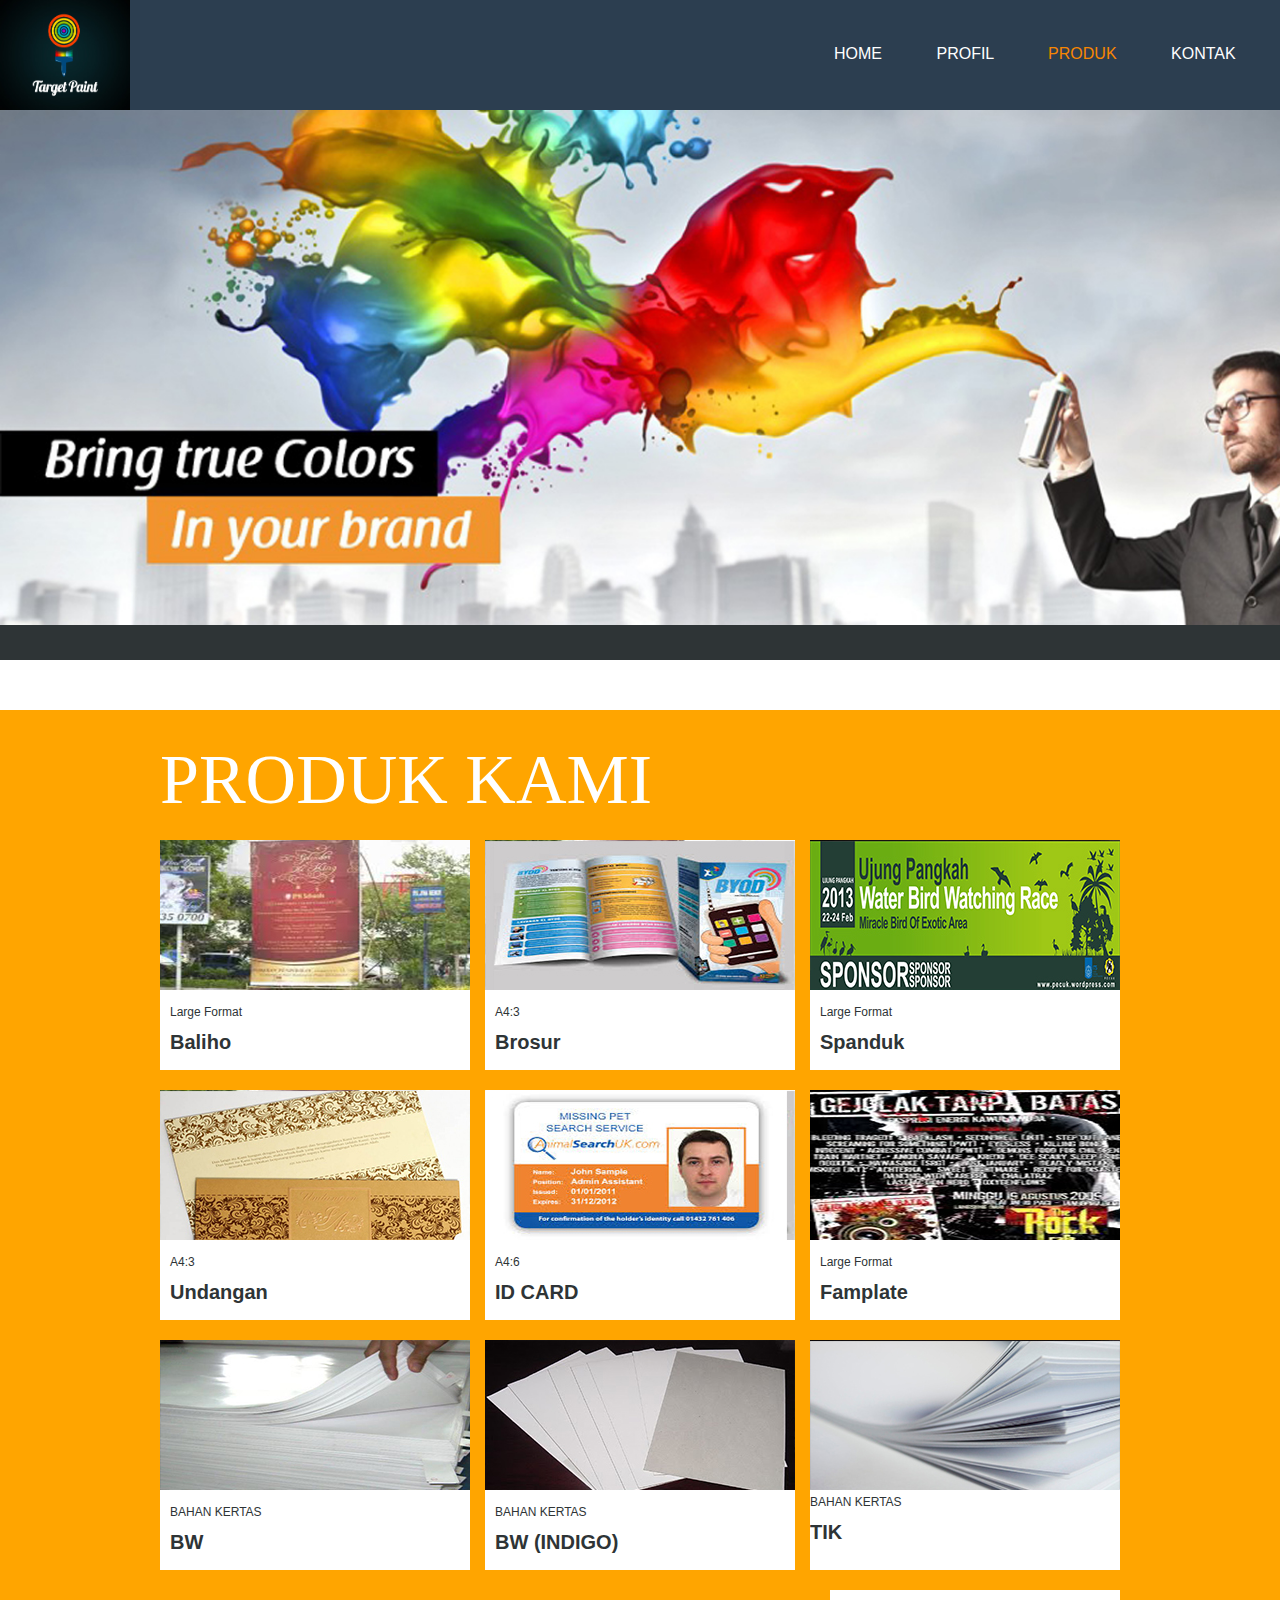
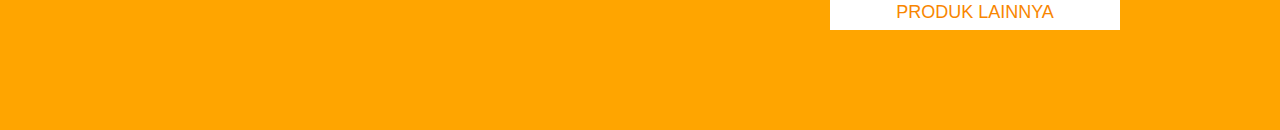
<file: about.html>
<!DOCTYPE html>
<html>
<head>
	<title>UAS WEB DESAIN - DIGITAL PRINTING</title>
	<link rel="stylesheet" type="text/css" href="style2.css"/>
	
</head>
<body>
    <div id="header">
			<img id="logo" alt="logo Dp" src="logo2.jpg" width="110" />
			<span id="navigasi">
				<a href="oop.html">HOME</a>
				<a  href="index.html">PROFIL</a>
				<a id="link-active" href="about.html">PRODUK</a>
				<a href="contact.html">KONTAK</a>
			</span>
			</div>
       
      
    <div id="slider"><img alt="slider DM" src="profil1.jpg" width="100%"/></div>
   
   
   <div id="isi">
			
			<div id="client">
				<div id="isi-client">
					
				</div>
			</div>

			
			<div id="opening">
				<div id="bungkus-opening">
					<div id="isi-opening">
						<div id="subjudul-opening"></div>
						<div id="judul-opening">PRODUK KAMI</div>
						<div id="deskripsi-opening">
						
						<div id="blog">
				<div id="bungkus-blog">
					<div id="subjudul-blog"></div>
					<div id="judul-blog"></div>

					<div id="bungkus-semua-blogpost">
						<div id="blogpost1">
							<div id="gambar-blogpost1"><img alt="gambar blog post" src="baliho.jpg"></div>

							<div id="bungkus-blogpost1">
								<div id="kategori-blogpost1">Large Format</div>
								<div id="judul-blogpost1">Baliho</div>
								<div id="ringkasan-blogpost1"></div>
								<div id="meta-blogpost1">
									<span id="penulis-blogpost1"></span>
									<span id="tanggal-blogpost1"></span>
								</div>
							</div>	
						</div>

						<div id="blogpost2">
							<div id="gambar-blogpost2"><img alt="gambar blog post" src="brosur.jpg"></div>

							<div id="bungkus-blogpost2">
								<div id="kategori-blogpost2">A4:3</div>
								<div id="judul-blogpost2">Brosur</div>
								<div id="ringkasan-blogpost2"></div>
								<div id="meta-blogpost2">
									<span id="penulis-blogpost2"></span>
									<span id="tanggal-blogpost2"></span>
								</div>
							</div>	
						</div>

						<div id="blogpost3">
							<div id="gambar-blogpost3"><img alt="gambar blog post" src="spanduk.jpg"></div>

							<div id="bungkus-blogpost3">
								<div id="kategori-blogpost3">Large Format</div>
								<div id="judul-blogpost3">Spanduk</div>
								<div id="ringkasan-blogpost3"></div>
								<div id="meta-blogpost3">
									<span id="penulis-blogpost3"></span>
									<span id="tanggal-blogpost3"></span>
								</div>
							</div>	
						</div>
					</div>

				       
				       <div id="blog1">
				<div id="bungkus-blog1">
					<div id="subjudul-blog1"></div>
					<div id="judul-blog1"></div>

					<div id="bungkus-semua-blogpost1">
						<div id="blogpost11">
							<div id="gambar-blogpost11"><img alt="gambar blog post" src="undangan.jpg"></div>

							<div id="bungkus-blogpost11">
								<div id="kategori-blogpost11">A4:3</div>
								<div id="judul-blogpost11">Undangan</div>
								<div id="ringkasan-blogpost11"></div>
								<div id="meta-blogpost11">
									<span id="penulis-blogpost111"></span>
									<span id="tanggal-blogpost1"></span>
								</div>
							</div>	
						</div>

						<div id="blogpost21">
							<div id="gambar-blogpost21"><img alt="gambar blog post" src="idcard.jpg"></div>

							<div id="bungkus-blogpost21">
								<div id="kategori-blogpost21">A4:6</div>
								<div id="judul-blogpost21">ID CARD</div>
								<div id="ringkasan-blogpost21"></div>
								<div id="meta-blogpost21">
									<span id="penulis-blogpost21"></span>
									<span id="tanggal-blogpost21"></span>
								</div>
							</div>	
						</div>

						<div id="blogpost31">
							<div id="gambar-blogpost31"><img alt="gambar blog post" src="famplate.jpg"></div>

							<div id="bungkus-blogpost3">
								<div id="kategori-blogpost31">Large Format</div>
								<div id="judul-blogpost31">Famplate</div>
								<div id="ringkasan-blogpost31"></div>
								<div id="meta-blogpost3">
									<span id="penulis-blogpost31"></span>
									<span id="tanggal-blogpost31"></span>
								</div>
							</div>	
						</div>
					</div>
					
              <div id="blog12">
				<div id="bungkus-blog12">
					<div id="subjudul-blog12"></div>
					<div id="judul-blog12"></div>

					<div id="bungkus-semua-blogpost12">
						<div id="blogpost112">
							<div id="gambar-blogpost112"><img alt="gambar blog post" src="kerja1.jpg"></div>

							<div id="bungkus-blogpost112">
								<div id="kategori-blogpost112">BAHAN KERTAS</div>
								<div id="judul-blogpost112">BW</div>
								<div id="ringkasan-blogpost112"></div>
								<div id="meta-blogpost112">
									<span id="penulis-blogpost1112"></span>
									<span id="tanggal-blogpost12"></span>
								</div>
							</div>	
						</div>

						<div id="blogpost212">
							<div id="gambar-blogpost212"><img alt="gambar blog post" src="kertas1.jpg"></div>

							<div id="bungkus-blogpost212">
								<div id="kategori-blogpost212">BAHAN KERTAS</div>
								<div id="judul-blogpost212">BW (INDIGO) </div>
								<div id="ringkasan-blogpost212"></div>
								<div id="meta-blogpost212">
									<span id="penulis-blogpost212"></span>
									<span id="tanggal-blogpost212"></span>
								</div>
							</div>	
						</div>

						<div id="blogpost312">
							<div id="gambar-blogpost312"><img alt="gambar blog post" src="kertas2.jpg"></div>

							<div id="bungkus-blogpost32">
								<div id="kategori-blogpost312">BAHAN KERTAS</div>
								<div id="judul-blogpost312">TIK</div>
								<div id="ringkasan-blogpost312"></div>
								<div id="meta-blogpost32">
									<span id="penulis-blogpost312"></span>
									<span id="tanggal-blogpost312"></span>
								</div>
							</div>	
						</div>
					</div>
					
     <div id="tombol-blog1">PRODUK LAINNYA</div>

						</div>
						</div>
				</div>
        </div>
			
			
			
			
		
		
		</body>
		</html>
</file>
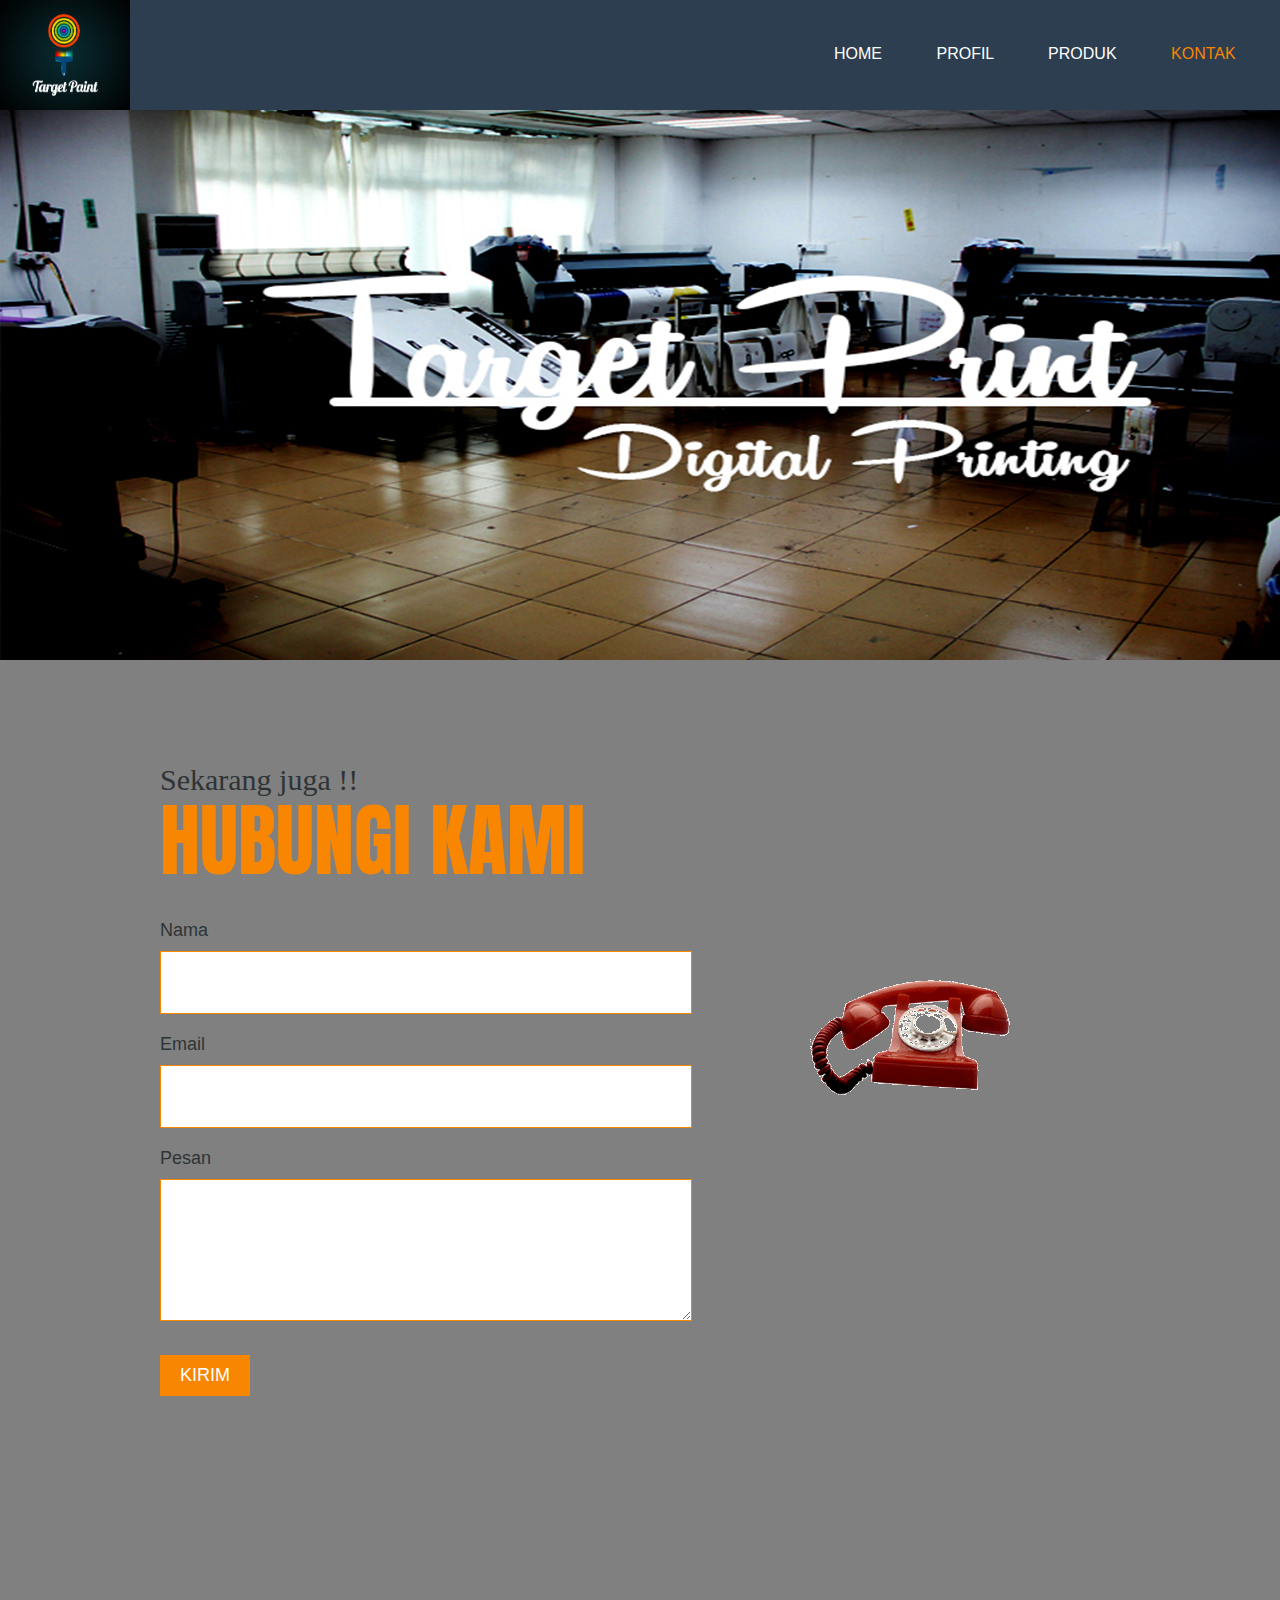
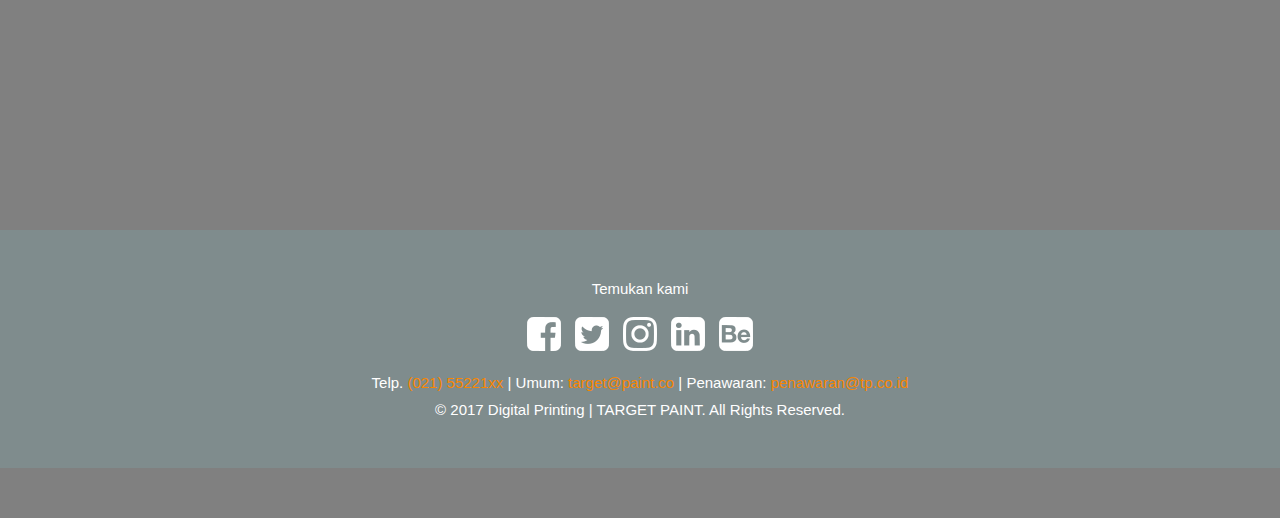
<file: contact.html>
<!DOCTYPE html>
<html>
<head>
	<title>UAS WEB DESAIN - DIGITAL PRINTING</title>
	<link rel="stylesheet" type="text/css" href="style3.css"/>
	<link rel="stylesheet" type="text/css" href="jquery.bxslider.css">
	<link href='https://fonts.googleapis.com/css?family=Anton' rel='stylesheet' type='text/css'>
</head>
<body>
    <div id="header">
			<img id="logo" alt="logo Dp" src="logo2.jpg" width="30" />
			<span id="navigasi">
			<a href="oop.html">HOME</a>
				<a href="index.html">PROFIL</a>
				<a href="about.html">PRODUK</a>
				<a id="link-active" href="contact.html">KONTAK</a>
			</span>
			
		</div>

		<div id="cover-image">
			<img alt="cover image" src="oii.jpg" />
		</div>
<div id="isi">
			<!--Contact-->
			<div id="contact">
				<div id="bungkus-contact">
					<h2><span class="subjudul">Sekarang juga !!</span><span class="judul">HUBUNGI KAMI</span></h2>

					<div id="form">
						<form action="#" method="post">
							<label for="form_nama">Nama</label>
							<input type="text" name="nama" id="form_nama" /> <br />

							<label for="form_email">Email</label>
							<input type="text" name="email" id="form_email" /> <br />

							<label for="form_pesan" id="pesan">Pesan</label>
							<textarea name="pesan" id="form_pesan"></textarea> <br />

							<input type="submit" name="kirim" value="KIRIM" id="form_kirim" class="tombol" />
						</form>
					</div>

					<div id="address">
						<img alt="phone icon" src="telpon.gif" />
						
									</div>
			</div>

			<!--Map-->
			<div id="map">
				<iframe src="https://www.google.com/maps/embed?pb=!1m14!1m8!1m3!1d2358.624311955794!2d106.62637605915089!3d-6.168576246398846!3m2!1i1024!2i768!4f13.1!3m3!1m2!1s0x0000000000000000%3A0x809ede1965391272!2sSekolah+Menengah+Kejuruan+(SMK)+Bhakti+Anindya!5e0!3m2!1sen!2s!4v1465290113265" frameborder="0" style="border:0"></iframe>
			</div>
      














		
			<!--Footer-->
			<div id="footer">
				<div id="bungkus-footer">
					<div id="label-footer">Temukan kami</div>

					<div id="sosmed-footer">
						<img id="facebook" alt="medsos facebook" src="facebook.png" />
						<img id="twitter" alt="medsos twitter" src="twitter.png" />
						<img id="instagram" alt="medsos instagram" src="instagram.png" />
						<img id="linkedin" alt="medsos linkedin" src="linkedin.png" />
						<img id="behance" alt="medsos behance" src="behance.png" />
					</div>

					<div>Telp. <span id="telp">(021) 55221xx</span> | Umum: <span id="email-umum">target@paint.co</span> | Penawaran: <span id="email-penawaran">penawaran@tp.co.id</span></div>

					<div id="copyright"> &copy; 2017 Digital Printing | TARGET PAINT. All Rights Reserved.</div>
				</div>
			</div>
		</div>

	</body>
</html>
</file>
<file: style2.css>
body{
    margin: 0;
    padding: 0;
}

#header {
	width: 100%;
	height: 110px;
	background-color: #2c3e50  ;
	position: fixed;
	z-index: 6;
	top: 0;
}
  
#logo{
 width: 130px;
	height: 110px;
	vertical-align: middle;
}

#navigasi {
	color: #fff;
	font-family: Arial;
	word-spacing: 50px;
	padding-left: 700px;
}

#navigasi a {
	text-decoration: none;
	color: #fff;
	transition: all 1s ease;
}

#navigasi a:hover {
	color: #f88601;
	transition: all .3s ease;
}

a#link-active {
	color: #f88601;
}

#slider {
	height: 550px;
	text-align: center;
	background-color: #2e3436;
	position: fixed;
	z-index: 1;
	top: 110px;
	display: Block;
	margin-top:0;
}

#gambar-slider {
margin:0;
display:block;
}

#isi {
	position: relative;
	z-index: 2;
	margin-top: 660px;
}

/*Client*/
#client {
	background-color: #Orange;
	padding-top: 25px;
	padding-bottom: 25px;
}

#isi-client {
	width: 960px;
	margin-left: auto;
	margin-right: auto;
	color: #fff;
	font-family: Arial;
}

#logo-client {
	vertical-align: middle;
	margin-left: 25px;
}

/*Opening*/
#opening {
	background-color: orange;
	width: cover;
	padding-top: 50px;
	padding-bottom: 50px;
	background-repeat: no-repeat;
	background-size: cover;
	background-attachment: fixed;
	height:920px;
}

#bungkus-opening {
	width: 960px;
	height: 500px;
	margin-left: auto;
	margin-right: auto;
}

#isi-opening {
	padding-right: 400px; 
}

#subjudul-opening {
	font-family: Lobster;
	color: #fff;
	font-size: 30px;
}

#judul-opening {
	font-family: Lobster;
	color: #fff;
	font-size: 70px;
	margin-top: -20px; 
}

#deskripsi-opening {
	font-family: Arial;
	color: #fff;
	font-size: 18px;
	line-height: 25px;
}

#tombol-opening {
	width: 150px;
	height: 20px;
	background-color: #fff;
	color: #f88601;
	font-family: Arial;
	padding-top: 10px;
	padding-bottom: 10px;
	padding-left: 20px;
	padding-right: 20px;
	text-align: center;
	margin-top: 20px;
}

#blog {
	padding-top: 10px;
	padding-bottom: 50px;
}

#bungkus-blog {
	width: 960px;
	height: 200px;
	margin-left: auto;
	margin-right: auto;
}

#subjudul-blog {
	font-family: Lobster;
	color: #fff;
	font-size: 30px;
}

#judul-blog {
	font-family: 'Anton', sans-serif;
	color: #2c3e50;
	font-size: 80px;
	margin-top: -20px;
	margin-bottom: 30px;
}

#bungkus-semua-blogpost {
	height: 230px;
}

/*Post 1*/
#blogpost1 {
	width: 310px;
	height: 230px;
	background-color: #fff;
	float: left;
}

#gambar-blogpost1 {
	width: 310px;
	height: 150px;
	background-color: black;
}

#bungkus-blogpost1 {
	padding-top: 10px;
	padding-right: 10px;
	padding-bottom: 10px;
	padding-left: 10px;
}

#kategori-blogpost1 {
	font-family: Arial;
	color: #2e3436;
	font-size: 12px;
}

#judul-blogpost1 {
	font-family: Arial;
	color: #2e3436;
	font-size: 20px;
	font-weight: bold;
	margin-top: 5px;
}

#ringkasan-blogpost1 {
	font-family: Arial;
	color: #888a85;
	font-size: 15px;
	margin-top: 10px;
}

#meta-blogpost1 {
	font-family: Arial;
	color: #888a85;
	font-size: 12px;
	margin-top: 20px;
	font-weight: bold;
	text-align: right;
}

#penulis-blogpost1 {
	color: #f88601
}

#tanggal-blogpost1 {
	margin-left: 10px;
}

/*Post 2*/
#blogpost2 {
	width: 310px;
	height: 230px;
	background-color: #fff;
	float: left;
	margin-left: 15px;
	margin-right: 15px;
}

#gambar-blogpost2 {
	width: 310px;
	height: 150px;
	background-color: black;
}

#bungkus-blogpost2 {
	padding-top: 10px;
	padding-right: 10px;
	padding-bottom: 10px;
	padding-left: 10px;
}

#kategori-blogpost2 {
	font-family: Arial;
	color: #2e3436;
	font-size: 12px;
}

#judul-blogpost2 {
	font-family: Arial;
	color: #2e3436;
	font-size: 20px;
	font-weight: bold;
	margin-top: 5px;
}

#ringkasan-blogpost2 {
	font-family: Arial;
	color: #888a85;
	font-size: 15px;
	margin-top: 10px;
}

#meta-blogpost2 {
	font-family: Arial;
	color: #888a85;
	font-size: 12px;
	margin-top: 20px;
	font-weight: bold;
	text-align: right;
}

#penulis-blogpost2 {
	color: #f88601
}

#tanggal-blogpost2 {
	margin-left: 10px;
}

/*Post 2*/
#blogpost3 {
	width: 310px;
	height: 230px;
	background-color: #fff;
	float: left;
}

#gambar-blogpost3 {
	width: 310px;
	height: 150px;
	background-color: black;
}

#bungkus-blogpost3 {
	padding-top: 10px;
	padding-right: 10px;
	padding-bottom: 10px;
	padding-left: 10px;
}

#kategori-blogpost3 {
	font-family: Arial;
	color: #2e3436;
	font-size: 12px;
}

#judul-blogpost3 {
	font-family: Arial;
	color: #2e3436;
	font-size: 20px;
	font-weight: bold;
	margin-top: 5px;
}

#ringkasan-blogpost3 {
	font-family: Arial;
	color: #888a85;
	font-size: 15px;
	margin-top: 10px;
}

#meta-blogpost3 {
	font-family: Arial;
	color: #888a85;
	font-size: 12px;
	margin-top: 20px;
	font-weight: bold;
	text-align: right;
}

#penulis-blogpost3 {
	color: #f88601
}

#tanggal-blogpost3 {
	margin-left: 10px;
}

#tombol-blog {
	width: 150px;
	height: 20px;
	background-color: #fff;
	color: #f88601;
	font-family: Arial;
	padding-top: 10px;
	padding-bottom: 10px;
	padding-left: 20px;
	padding-right: 20px;
	text-align: center;
	margin-top: 20px;
}

#blog1 {
	padding-top: 10px;
	padding-bottom: 50px;
}

#bungkus-blog1 {
	width: 960px;
	height: 200px;
	margin-left: auto;
	margin-right: auto;
}

#subjudul-blog1 {
	font-family: Lobster;
	color: #fff;
	font-size: 30px;
}

#judul-blog1 {
	font-family: 'Anton', sans-serif;
	color: #2c3e50;
	font-size: 80px;
	margin-top: -20px;
	margin-bottom: 30px;
}

#bungkus-semua-blogpost1 {
	height: 230px;
}

/*Post 1*/
#blogpost11 {
	width: 310px;
	height: 230px;
	background-color: #fff;
	float: left;
}

#gambar-blogpost11 {
	width: 310px;
	height: 150px;
	background-color: black;
}

#bungkus-blogpost11 {
	padding-top: 10px;
	padding-right: 10px;
	padding-bottom: 10px;
	padding-left: 10px;
}

#kategori-blogpost11 {
	font-family: Arial;
	color: #2e3436;
	font-size: 12px;
}

#judul-blogpost11 {
	font-family: Arial;
	color: #2e3436;
	font-size: 20px;
	font-weight: bold;
	margin-top: 5px;
}

#ringkasan-blogpost11 {
	font-family: Arial;
	color: #888a85;
	font-size: 15px;
	margin-top: 10px;
}

#meta-blogpost11 {
	font-family: Arial;
	color: #888a85;
	font-size: 12px;
	margin-top: 20px;
	font-weight: bold;
	text-align: right;

}

/*Post 2*/
#blogpost21 {
	width: 310px;
	height: 230px;
	background-color: #fff;
	float: left;
	margin-left: 15px;
	margin-right: 15px;
}

#gambar-blogpost21 {
	width: 310px;
	height: 150px;
	background-color: black;
}

#bungkus-blogpost21 {
	padding-top: 10px;
	padding-right: 10px;
	padding-bottom: 10px;
	padding-left: 10px;
}

#kategori-blogpost21 {
	font-family: Arial;
	color: #2e3436;
	font-size: 12px;
}

#judul-blogpost21 {
	font-family: Arial;
	color: #2e3436;
	font-size: 20px;
	font-weight: bold;
	margin-top: 5px;
}

#ringkasan-blogpost21 {
	font-family: Arial;
	color: #888a85;
	font-size: 15px;
	margin-top: 10px;
}

#meta-blogpost21 {
	font-family: Arial;
	color: #888a85;
	font-size: 12px;
	margin-top: 20px;
	font-weight: bold;
	text-align: right;
}



/*Post 2*/
#blogpost31{
	width: 310px;
	height: 230px;
	background-color: #fff;
	float: left;
}

#gambar-blogpost31 {
	width: 310px;
	height: 150px;
	background-color: black;
}

#bungkus-blogpost31 {
	padding-top: 10px;
	padding-right: 10px;
	padding-bottom: 10px;
	padding-left: 10px;
}

#kategori-blogpost31 {
	font-family: Arial;
	color: #2e3436;
	font-size: 12px;
}

#judul-blogpost31 {
	font-family: Arial;
	color: #2e3436;
	font-size: 20px;
	font-weight: bold;
	margin-top: 5px;
}

#ringkasan-blogpost31 {
	font-family: Arial;
	color: #888a85;
	font-size: 15px;
	margin-top: 10px;
}

#meta-blogpost31 {
	font-family: Arial;
	color: #888a85;
	font-size: 12px;
	margin-top: 20px;
	font-weight: bold;
	text-align: right;
}


#blog12 {
	padding-top: 10px;
	padding-bottom: 50px;
}

#bungkus-blog12 {
	width: 960px;
	height: 200px;
	margin-left: auto;
	margin-right: auto;
}

#subjudul-blog12 {
	font-family: Lobster;
	color: #fff;
	font-size: 30px;
}

#judul-blog12 {
	font-family: 'Anton', sans-serif;
	color: #2c3e50;
	font-size: 80px;
	margin-top: -20px;
	margin-bottom: 30px;
}

#bungkus-semua-blogpost12 {
	height: 230px;
}

/*Post 1*/
#blogpost112 {
	width: 310px;
	height: 230px;
	background-color: #fff;
	float: left;
}

#gambar-blogpost112 {
	width: 310px;
	height: 150px;
	background-color: black;
}

#bungkus-blogpost112 {
	padding-top: 10px;
	padding-right: 10px;
	padding-bottom: 10px;
	padding-left: 10px;
}

#kategori-blogpost112 {
	font-family: Arial;
	color: #2e3436;
	font-size: 12px;
}

#judul-blogpost112 {
	font-family: Arial;
	color: #2e3436;
	font-size: 20px;
	font-weight: bold;
	margin-top: 5px;
}

#ringkasan-blogpost112 {
	font-family: Arial;
	color: #888a85;
	font-size: 15px;
	margin-top: 10px;
}

#meta-blogpost112 {
	font-family: Arial;
	color: #888a85;
	font-size: 12px;
	margin-top: 20px;
	font-weight: bold;
	text-align: right;

}

/*Post 2*/
#blogpost212 {
	width: 310px;
	height: 230px;
	background-color: #fff;
	float: left;
	margin-left: 15px;
	margin-right: 15px;
}

#gambar-blogpost212 {
	width: 310px;
	height: 150px;
	background-color: black;
}

#bungkus-blogpost212 {
	padding-top: 10px;
	padding-right: 10px;
	padding-bottom: 10px;
	padding-left: 10px;
}

#kategori-blogpost212 {
	font-family: Arial;
	color: #2e3436;
	font-size: 12px;
}

#judul-blogpost212 {
	font-family: Arial;
	color: #2e3436;
	font-size: 20px;
	font-weight: bold;
	margin-top: 5px;
}

#ringkasan-blogpost212 {
	font-family: Arial;
	color: #888a85;
	font-size: 15px;
	margin-top: 10px;
}

#meta-blogpost212 {
	font-family: Arial;
	color: #888a85;
	font-size: 12px;
	margin-top: 20px;
	font-weight: bold;
	text-align: right;
}



/*Post 2*/
#blogpost312{
	width: 310px;
	height: 230px;
	background-color: #fff;
	float: left;
}

#gambar-blogpost312 {
	width: 310px;
	height: 150px;
	background-color: black;
}

#bungkus-blogpost312 {
	padding-top: 10px;
	padding-right: 10px;
	padding-bottom: 10px;
	padding-left: 10px;
}

#kategori-blogpost312 {
	font-family: Arial;
	color: #2e3436;
	font-size: 12px;
}

#judul-blogpost312 {
	font-family: Arial;
	color: #2e3436;
	font-size: 20px;
	font-weight: bold;
	margin-top: 5px;
}

#ringkasan-blogpost312 {
	font-family: Arial;
	color: #888a85;
	font-size: 15px;
	margin-top: 10px;
}

#meta-blogpost312 {
	font-family: Arial;
	color: #888a85;
	font-size: 12px;
	margin-top: 20px;
	font-weight: bold;
	text-align: right;
}


#tombol-blog1 {
	width: 250px;
	height: 20px;
	background-color: #fff;
	color: #f88601;
	font-family: Arial;
	padding-top: 10px;
	padding-bottom: 10px;
	padding-left: 20px;
	padding-right: 20px;
	text-align: center;
	margin-top: 20px;
	float: right;
}
</file>
<file: style3.css>
body{
    margin: 0;
    padding: 0;
}

#header {
	width: 100%;
	height: 110px;
	background-color: #2c3e50  ;
	position: fixed;
	z-index: 6;
	top: 0;
}
  
#logo{
 width: 130px;
	height: 110px;
	vertical-align: middle;
}

#navigasi {
	color: #fff;
	font-family: Arial;
	word-spacing: 50px;
	padding-left: 700px;
}

#navigasi a {
	text-decoration: none;
	color: #fff;
	transition: all 1s ease;
}

#navigasi a:hover {
	color: #f88601;
	transition: all .3s ease;
}

a#link-active {
	color: #f88601;
}


#phone {
	color: #fff;
	font-family: Lobster;
	font-size: 25px;
	word-spacing: 0;
	text-align: right;
	margin-left: 270px;
}

/*Slider*/
#slider {
	height: 550px;
	text-align: center;
	background-color: #2e3436;
	position: fixed;
	z-index: 1;
	top: 110px;
}

#gambar-slider {
	margin: 0;
}

.bx-wrapper .bx-viewport {
	border: none;
	box-shadow: none;
	left: 0;
}

/*Isi*/
#isi {
	position: relative;
	z-index: 2;
	margin-top: 660px;
}

/*Client*/
#client {
	background-color: #2e3436;
	padding-top: 25px;
	padding-bottom: 25px;
}

#isi-client {
	width: 960px;
	margin-left: auto;
	margin-right: auto;
	color: #fff;
	font-family: Arial;
}

#logo-client {
	vertical-align: middle;
	margin-left: 25px;
}

/*Opening*/
#opening {
	background-image: url('../img/bg-welcome.jpg');
	padding-top: 100px;
	padding-bottom: 50px;
	background-repeat: no-repeat;
	background-size: cover;
	background-attachment: fixed;
}

#bungkus-opening {
	width: 960px;
	height: 500px;
	margin-left: auto;
	margin-right: auto;
}

#isi-opening {
	padding-right: 400px; 
}

#subjudul-opening {
	font-family: Lobster;
	color: #fff;
	font-size: 30px;
}

#judul-opening {
	font-family: 'Anton', sans-serif;
	color: #2e3436;
	font-size: 80px;
	margin-top: -20px; 
}

#deskripsi-opening {
	font-family: Arial;
	color: #fff;
	font-size: 18px;
	line-height: 25px;
}

#tombol-opening {
	width: 150px;
	height: 20px;
	background-color: #fff;
	color: #f88601;
	font-family: Arial;
	padding-top: 10px;
	padding-bottom: 10px;
	padding-left: 20px;
	padding-right: 20px;
	text-align: center;
	margin-top: 20px;
}

/*Testimoni*/
#testimoni {
	background-color: #fff;
	padding-top: 150px;
	padding-bottom: 50px;
}

#bungkus-testimoni {
	width: 960px;
	height: 400px;
	margin-left: auto;
	margin-right: auto;
}

#foto-testimoni {
	width: 300px;
	height: 300px;
	border-radius: 150px;
	float: left;
}

#isi-testimoni {
	width: 550px;
	height: 300px;
	float: right;
}

#subjudul-testimoni {
	font-family: Lobster;
	color: #2e3436;
	font-size: 30px;
}

#judul-testimoni {
	font-family: 'Anton', sans-serif;
	color: #f88601;
	font-size: 80px;
	margin-top: -20px; 
}

#deskripsi-testimoni {
	font-family: Arial;
	color: #2e3436;
	font-size: 18px;
	line-height: 25px;
}

#nama-testimoni {
	font-family: Arial;
	color: #2e3436;
	font-size: 16px;
	font-weight: bold;
	margin-top: 20px;
}

/*Blog*/
#blog {
	background-color: #f88601;
	padding-top: 100px;
	padding-bottom: 50px;
}

#bungkus-blog {
	width: 960px;
	height: 600px;
	margin-left: auto;
	margin-right: auto;
}

#subjudul-blog {
	font-family: Lobster;
	color: #fff;
	font-size: 30px;
}

#judul-blog {
	font-family: 'Anton', sans-serif;
	color: #2e3436;
	font-size: 80px;
	margin-top: -20px;
	margin-bottom: 30px;
}

#bungkus-semua-blogpost {
	height: 330px;
}

/*Post 1*/
#blogpost1 {
	width: 310px;
	height: 330px;
	background-color: #fff;
	float: left;
}

#gambar-blogpost1 {
	width: 310px;
	height: 150px;
	background-color: black;
}

#bungkus-blogpost1 {
	padding-top: 10px;
	padding-right: 10px;
	padding-bottom: 10px;
	padding-left: 10px;
}

#kategori-blogpost1 {
	font-family: Arial;
	color: #2e3436;
	font-size: 12px;
}

#judul-blogpost1 {
	font-family: Arial;
	color: #2e3436;
	font-size: 20px;
	font-weight: bold;
	margin-top: 5px;
}

#ringkasan-blogpost1 {
	font-family: Arial;
	color: #888a85;
	font-size: 15px;
	margin-top: 10px;
}

#meta-blogpost1 {
	font-family: Arial;
	color: #888a85;
	font-size: 12px;
	margin-top: 20px;
	font-weight: bold;
	text-align: right;
}

#penulis-blogpost1 {
	color: #f88601
}

#tanggal-blogpost1 {
	margin-left: 10px;
}

/*Post 2*/
#blogpost2 {
	width: 310px;
	height: 330px;
	background-color: #fff;
	float: left;
	margin-left: 15px;
	margin-right: 15px;
}

#gambar-blogpost2 {
	width: 310px;
	height: 150px;
	background-color: black;
}

#bungkus-blogpost2 {
	padding-top: 10px;
	padding-right: 10px;
	padding-bottom: 10px;
	padding-left: 10px;
}

#kategori-blogpost2 {
	font-family: Arial;
	color: #2e3436;
	font-size: 12px;
}

#judul-blogpost2 {
	font-family: Arial;
	color: #2e3436;
	font-size: 20px;
	font-weight: bold;
	margin-top: 5px;
}

#ringkasan-blogpost2 {
	font-family: Arial;
	color: #888a85;
	font-size: 15px;
	margin-top: 10px;
}

#meta-blogpost2 {
	font-family: Arial;
	color: #888a85;
	font-size: 12px;
	margin-top: 20px;
	font-weight: bold;
	text-align: right;
}

#penulis-blogpost2 {
	color: #f88601
}

#tanggal-blogpost2 {
	margin-left: 10px;
}

/*Post 2*/
#blogpost3 {
	width: 310px;
	height: 330px;
	background-color: #fff;
	float: left;
}

#gambar-blogpost3 {
	width: 310px;
	height: 150px;
	background-color: black;
}

#bungkus-blogpost3 {
	padding-top: 10px;
	padding-right: 10px;
	padding-bottom: 10px;
	padding-left: 10px;
}

#kategori-blogpost3 {
	font-family: Arial;
	color: #2e3436;
	font-size: 12px;
}

#judul-blogpost3 {
	font-family: Arial;
	color: #2e3436;
	font-size: 20px;
	font-weight: bold;
	margin-top: 5px;
}

#ringkasan-blogpost3 {
	font-family: Arial;
	color: #888a85;
	font-size: 15px;
	margin-top: 10px;
}

#meta-blogpost3 {
	font-family: Arial;
	color: #888a85;
	font-size: 12px;
	margin-top: 20px;
	font-weight: bold;
	text-align: right;
}

#penulis-blogpost3 {
	color: #f88601
}

#tanggal-blogpost3 {
	margin-left: 10px;
}

#tombol-blog {
	width: 150px;
	height: 20px;
	background-color: #fff;
	color: #f88601;
	font-family: Arial;
	padding-top: 10px;
	padding-bottom: 10px;
	padding-left: 20px;
	padding-right: 20px;
	text-align: center;
	margin-top: 20px;
}

/*Footer*/
#footer {
	background-color: #7f8c8d ;
	color: #fff;
	padding-top: 50px;
	padding-bottom: 50px;
	text-align: center;
	font-family: Arial;
	font-size: 15px;

}

#bungkus-footer {
	width: 660px;
	
	margin-left: auto;
	margin-right: auto;
}

#label-footer {
	color: #ffffff;
}


#sosmed-footer {
	margin-top: 20px;
	margin-bottom: 20px;
}

#facebook {}

#twitter { margin-left: 10px; }

#instagram { margin-left: 10px; }

#linkedin { margin-left: 10px; }

#behance { margin-left: 10px; }

#telp {
	color: #f88601;
}

#email-umum {
	color: #f88601;
}

#email-penawaran {
	color: #f88601;
}

#copyright {
	margin-top: 10px;
}

#tentang-kami {
	background-color: #f88601;
	padding-top: 100px;
	padding-bottom: 50px;
}

/*-------------------ABOUT------------------------*/

/*Cover Image*/
#cover-image {
	width: 100%;
	height: 550px;
	text-align: center;
	position: fixed;
	z-index: 2;
	top: 110px;
}

/*Tentang Kami*/
#tentang-kami {
	background-color: #f88601;
	padding-top: 100px;
	padding-bottom: 50px;
}

#bungkus-tentang-kami {
	width: 960px;
	height: 650px;
	margin-left: auto;
	margin-right: auto;
}

#subjudul-tentang-kami {
	font-family: Lobster;
	color: #fff;
	font-size: 30px;
	display: block;
	line-height: 0;
	font-weight: normal;
}

#judul-tentang-kami {
	font-family: 'Anton', sans-serif;
	color: #2e3436;
	font-size: 80px;
	margin-top: -20px;
	font-weight: normal; 
}

p {
	font-family: Arial;
	color: #fff;
	font-size: 18px;
	line-height: 25px;
}

#misi {
	font-family: Lobster;
	color: #2e3436;
	font-weight: normal;
	font-size: 40px;
}

blockquote {
	background-color: #fff;
	font-family: Arial;
	font-size: 18px;
	color: #2e3436;
	padding-top: 30px;
	padding-bottom: 30px;
	padding-left: 100px;
	border-left: 15px solid #2e3436;
	background-image: url('../img/quote-left.png');
	background-repeat: no-repeat;
	background-position: 25px 20px;
}

/*Service*/
#service {
	background-color: #fff;
	padding-top: 100px;
}

#bungkus-service {
	width: 960px;
	height: 850px;
	margin-left: auto;
	margin-right: auto;
}

#subjudul-service {
	font-family: Lobster;
	color: #2e3436;
	font-size: 30px;
	display: block;
	line-height: 0;
	font-weight: normal;
}

#judul-service {
	font-family: 'Anton', sans-serif;
	color: #f88601;
	font-size: 80px;
	margin-top: -20px;
	font-weight: normal; 
}

#daftar-service {
	font-family: Arial;
	color: #2e3436;
	font-size: 18px;
	line-height: 25px;
}

#daftar-service h3 {
	margin-bottom: 0;
}

#daftar-service p {
	color: #2e3436;
	margin-top: 10px;
}

#foto-service {
	height: 200px;
	background-image: url('../img/service-image.jpg');
	background-repeat: no-repeat;
	background-size: contain;
	background-attachment: fixed;
	background-position: center center; 
}

/*Tim Kami*/
#team {
	background-color: #fff;
	padding-top: 100px;
	padding-bottom: 50px;
}

#bungkus-team {
	width: 960px;
	height: 1400px;
	margin-left: auto;
	margin-right: auto;
}

#subjudul-team {
	font-family: Lobster;
	color: #2e3436;
	font-size: 30px;
	display: block;
	line-height: 0;
	font-weight: normal;
}

#judul-team {
	font-family: 'Anton', sans-serif;
	color: #f88601;
	font-size: 80px;
	margin-top: -20px;
	font-weight: normal; 
}

/*Daniel Brandon*/
#daniel {
	margin-top: 50px;
	height: 300px;
}

#foto-daniel {
	width: 300px;
	height: 300px;
	border-radius: 150px;
	float: left;
}

#isi-daniel {
	width: 550px;
	height: 300px;
	float: right;
}

#subjudul-daniel {
	font-family: Lobster;
	color: #2e3436;
	font-size: 30px;
	display: block;
	line-height: 20px;
	font-weight: normal;
}

#judul-daniel {
	font-family: 'Anton', sans-serif;
	color: #f88601;
	font-size: 50px;
	margin-top: -20px;
	font-weight: normal; 
}

#daniel p {
	color: #2e3436;
}

#nama-daniel {
	font-family: Arial;
	color: #2e3436;
	font-size: 16px;
	font-weight: bold;
	margin-top: 20px;
}


/*Tina Wijaya*/
#tina {
	margin-top: 100px;
	margin-bottom: 100px;
	height: 300px;
}

#foto-tina {
	width: 300px;
	height: 300px;
	border-radius: 150px;
	float: right;
}

#isi-tina {
	width: 550px;
	height: 300px;
	float: left;
}

#subjudul-tina {
	font-family: Lobster;
	color: #2e3436;
	font-size: 30px;
	display: block;
	line-height: 20px;
	font-weight: normal;
}

#judul-tina {
	font-family: 'Anton', sans-serif;
	color: #f88601;
	font-size: 50px;
	margin-top: -20px;
	font-weight: normal; 
}

#tina p {
	color: #2e3436;
}

#nama-tina {
	font-family: Arial;
	color: #2e3436;
	font-size: 16px;
	font-weight: bold;
	margin-top: 20px;
}

/*Leona*/
#leona {
	height: 300px;
}

#foto-leona {
	width: 300px;
	height: 300px;
	border-radius: 150px;
	float: left;
}

#isi-leona {
	width: 550px;
	height: 300px;
	float: right;
}

#subjudul-leona {
	font-family: Lobster;
	color: #2e3436;
	font-size: 30px;
	display: block;
	line-height: 20px;
	font-weight: normal;
}

#judul-leona {
	font-family: 'Anton', sans-serif;
	color: #f88601;
	font-size: 50px;
	margin-top: -20px;
	font-weight: normal; 
}

#leona p {
	color: #2e3436;
}

#nama-leona {
	font-family: Arial;
	color: #2e3436;
	font-size: 16px;
	font-weight: bold;
	margin-top: 20px;
}

/*-------------------PORTOFOLIO------------------------*/

/*Portofolio*/
#portofolio {
	background-color: #fff;
	padding-top: 100px;
	padding-bottom: 50px;
}

#bungkus-portofolio {
	width: 960px;
	height: 2400px;
	margin-left: auto;
	margin-right: auto;
}

#subjudul-portofolio {
	font-family: Lobster;
	color: #2e3436;
	font-size: 30px;
	display: block;
	line-height: 0;
	font-weight: normal;
}

#judul-portofolio {
	font-family: 'Anton', sans-serif;
	color: #f88601;
	font-size: 80px;
	margin-top: -20px;
	font-weight: normal; 
}

/*Portofolio Item*/
.isi-portofolio {
	width: 100%;
	height: 350px;
	margin-bottom: 100px;
}

.gambar-portofolio {
	width: 600px;
	height: 350px;
	float: left;
}

.rantai {
	width: 600px;
	height: 350px;
	background-image: url('../img/link.png');
	background-repeat: no-repeat;
	background-position: center center;
	position: absolute;
	background-color: rgba(0,0,0,0.7);
	opacity: 0;
	transition: all .5s ease;
}

.rantai:hover {
	opacity: 1;
	transition: all .3s ease;
}

.deskripsi-portofolio {
	width: 340px;
	height: 350px;
	float: left;
	margin-left: 20px;
}

.judul-desk-port {
	font-family: 'Anton', sans-serif;
	color: #f88601;
	font-size: 25px;
	margin-top: -20px;
	font-weight: normal;
}

.deskripsi-portofolio h3 {
	margin: 0;
}

.deskripsi-portofolio p {
	font-size: 15px;
	color: #2e3436;
}

.subjudul-desk-port {
	font-family: Lobster;
	color: #f88601;
	font-size: 15px;
	margin-top: -20px;
	font-weight: normal;
}

.deskripsi-portofolio ul {
	margin: 0;
}

.deskripsi-portofolio li {
	font-family: Arial;
	color: #2e3436;
	font-size: 15px;
	line-height: 25px;
}

.tombol-portofolio {
	width: 150px;
	height: 20px;
	background-color: #f88601;
	color: #fff;
	font-family: Arial;
	padding-top: 10px;
	padding-bottom: 10px;
	padding-left: 20px;
	padding-right: 20px;
	text-align: center;
	margin-top: 20px;
	display: block;
	text-decoration: none;
	transition: all .5s ease;	
}

.lightboxOverlay {
	opacity: 1;
}

.tombol-portofolio:hover {
	background-color: #2e3436;
	transition: all .3s ease;
}

/*-------------------CONTACT------------------------*/

/*Contact*/
#contact {
	background-color: grey;
	padding-top: 100px;
	padding-bottom: 50px;
}

#bungkus-contact {
	width: 960px;
	height: 800px;
	margin-left: auto;
	margin-right: auto;
}

.subjudul {
	font-family: Lobster;
	color: #2e3436;
	font-size: 30px;
	display: block;
	line-height: 0;
	font-weight: normal;
}

.judul {
	font-family: 'Anton', sans-serif;
	color: #f88601;
	font-size: 80px;
	margin-top: -20px;
	font-weight: normal; 
}

#form {
	width: 540px;
	height: 400px;
	float: left;
}

#address {
	width: 360px;
	height: 430px;
	float: left;
	margin-left: 40px;
	margin-top: 30px;
	text-align: center;
}

#address p {
	color: #2e3436;
	margin-top: 5px;
	margin-bottom: 35px;
}

/*Form*/
label {
	margin-bottom: 10px;
	cursor: pointer;
	font-family: Arial;
	color: #2e3436;
	font-size: 18px;
	display: block;
	
}

input,
textarea {
	padding: 20px 15px;
	border: none;
	border: 1px solid #f88601;
	color: #2e3436;
	margin-bottom: 20px;
	font-size: 18px;
	background-color: transparent;
}

#form_nama {
	width: 500px;
	background-color:#fff;
}

#form_email {
	width: 500px;
	background-color:#fff;
}

#form_pesan {
	width: 500px;
	height: 100px;
	background-color:#fff;
}

#form_kirim {
	cursor: pointer;
}

.tombol {
	background-color: #f88601;
	color: #fff;
	font-family: Arial;
	padding-top: 10px;
	padding-bottom: 10px;
	padding-left: 20px;
	padding-right: 20px;
	text-align: center;
	margin-top: 10px;
	font-size: 18px;
	transition: all .5s ease;
	border: none;
}

.tombol:hover {
	background-color: #2e3436;
	transition: all .3s ease;
}

/*Map*/
#map {
	height: 250px;
}

iframe {
	width: 100%;
	height: 250px;
}
</file>
